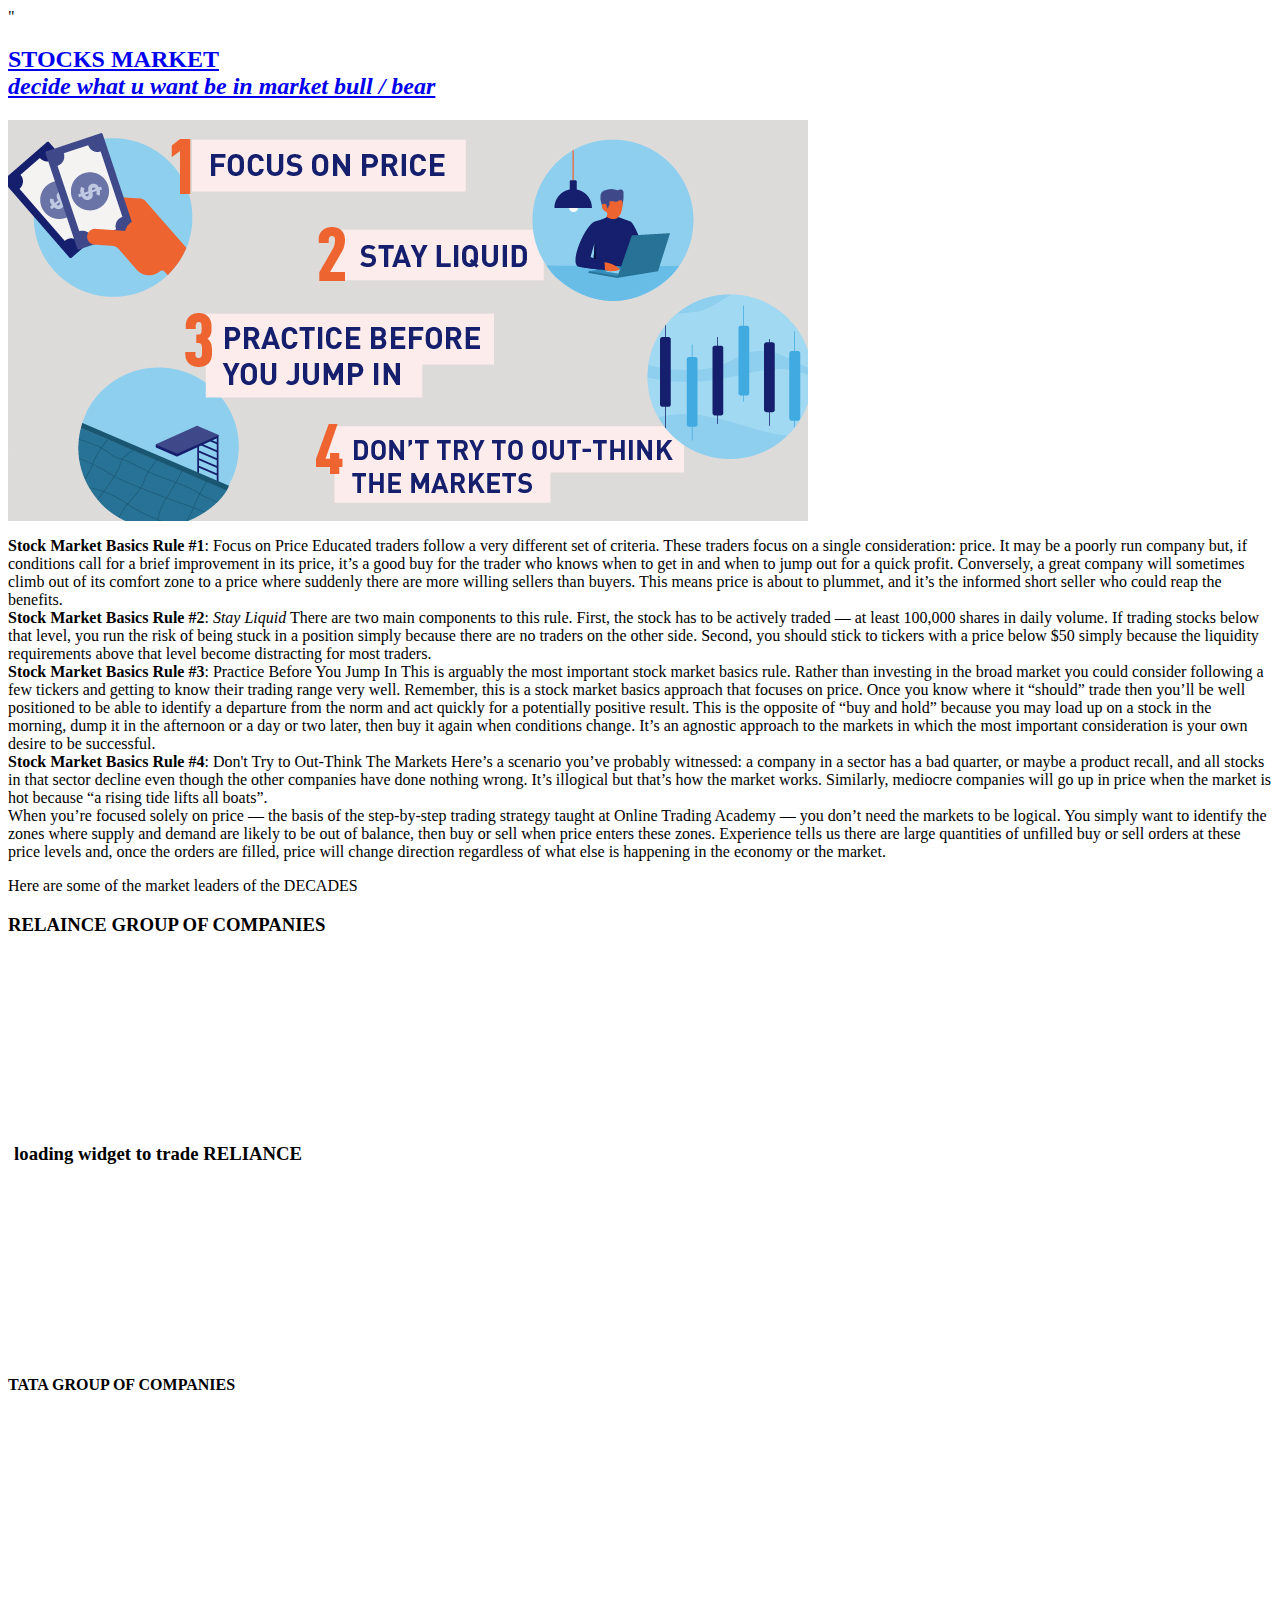
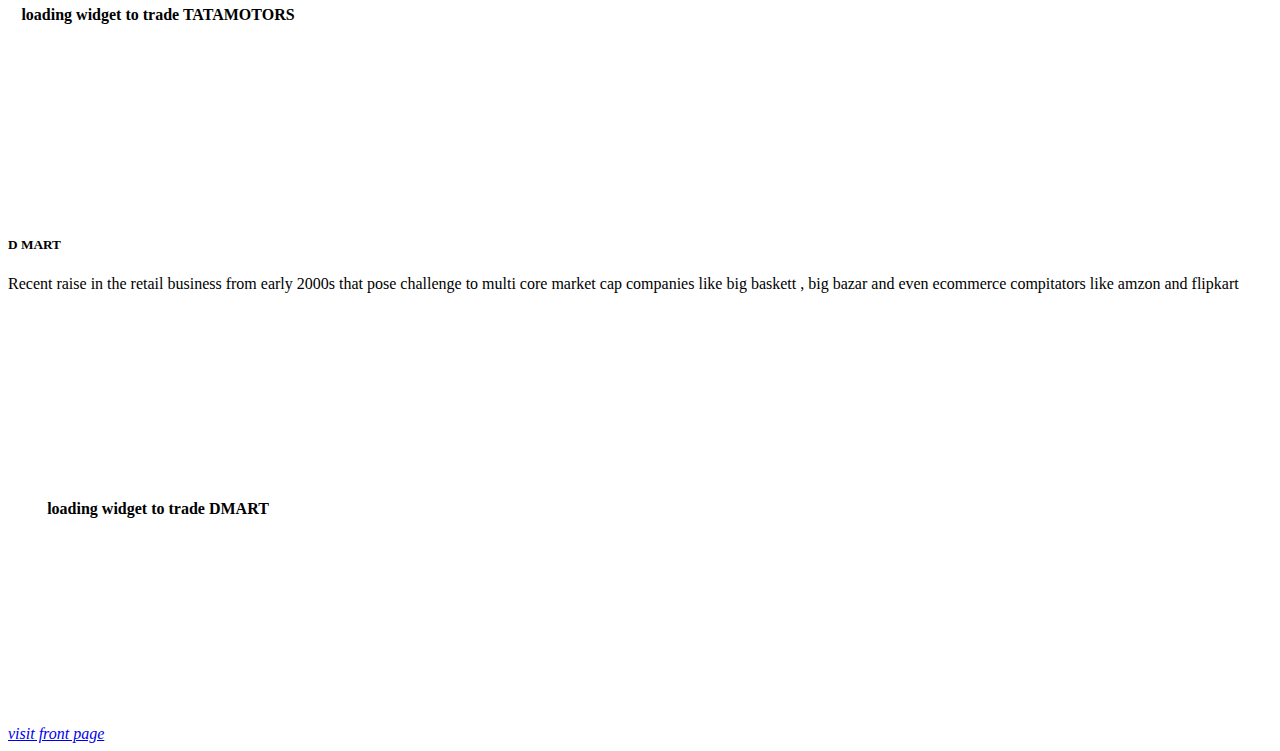
<file: stock.html>
"<!DOCTYPE html>
<html lang="en">
<head>
    <meta charset="UTF-8">
    <meta http-equiv="X-UA-Compatible" content="IE=edge">
    <meta name="viewport" content="width=device-width, initial-scale=1.0">
    <title>stock markrt</title>
</head>

    

</html><h2><a href="#">STOCKS MARKET<br />
    <em>decide what u want be in market </em><i>bull / bear </i></a></h2>
</header>
<a href="#" class="image fit"><img src="images/pic02.jpg" alt="" /></a>
<body>
<p><b>Stock Market Basics Rule #1</b>: Focus on Price
    Educated traders follow a very different set of criteria. These traders focus on a single consideration: price. It may be a poorly run company but, if conditions call for a brief improvement in its price, it’s a good buy for the trader who knows when to get in and when to jump out for a quick profit. Conversely, a great company will sometimes climb out of its comfort zone to a price where suddenly there are more willing sellers than buyers. This means price is about to plummet, and it’s the informed short seller who could reap the benefits. <br/>
    
    <b>Stock Market Basics Rule #2</b>:<em> Stay Liquid</em>
    There are two main components to this rule. First, the stock has to be actively traded — at least 100,000 shares in daily volume. If trading stocks below that level, you run the risk of being stuck in a position simply because there are no traders on the other side. Second, you should stick to tickers with a price below $50 simply because the liquidity requirements above that level become distracting for most traders.<br/>
    
    <b>Stock Market Basics Rule #3</b>: Practice Before You Jump In
    This is arguably the most important stock market basics rule. Rather than investing in the broad market you could consider following a few tickers and getting to know their trading range very well. Remember, this is a stock market basics approach that focuses on price. Once you know where it “should” trade then you’ll be well positioned to be able to identify a departure from the norm and act quickly for a potentially positive result. This is the opposite of “buy and hold” because you may load up on a stock in the morning, dump it in the afternoon or a day or two later, then buy it again when conditions change. It’s an agnostic approach to the markets in which the most important consideration is your own desire to be successful.<br/>
    
    <b>Stock Market Basics Rule #4</b>: Don't Try to Out-Think The Markets
    Here’s a scenario you’ve probably witnessed: a company in a sector has a bad quarter, or maybe a product recall, and all stocks in that sector decline even though the other companies have done nothing wrong. It’s illogical but that’s how the market works. Similarly, mediocre companies will go up in price when the market is hot because “a rising tide lifts all boats”.<br/>
    
    When you’re focused solely on price — the basis of the step-by-step trading strategy taught at Online Trading Academy — you don’t need the markets to be logical. You simply want to identify the zones where supply and demand are likely to be out of balance, then buy or sell when price enters these zones. Experience tells us there are large quantities of unfilled buy or sell orders at these price levels and, once the orders are filled, price will change direction regardless of what else is happening in the economy or the market.</p>
    
    
    <p>Here are some of the market leaders of the DECADES </P>
<h3>RELAINCE GROUP OF COMPANIES</P>
     <p class="sc-embed" data-width="300px" data-orders="%5B%7B%22quantity%22%3A10%2C%22ticker%22%3A%22RELIANCE%22%7D%5D" data-cardsize="small" data-withtt="true" data-withsearch="true" style="width:300px;min-height:400px;display:flex;align-items:center;justify-content:center"> <strong>loading widget to trade RELIANCE</strong> </p> <script async src="https://www.gateway-tt.in/assets/embed.js"></script> 
<h4>TATA GROUP OF COMPANIES</h4>
 <p class="sc-embed" data-width="300px" data-orders="%5B%7B%22quantity%22%3A10%2C%22ticker%22%3A%22TATAMOTORS%22%7D%5D" data-cardsize="small" data-withtt="true" data-withsearch="true" style="width:300px;min-height:400px;display:flex;align-items:center;justify-content:center"> <strong>loading widget to trade TATAMOTORS</strong> </p> <script async src="https://www.gateway-tt.in/assets/embed.js"></script> 
<h5> D MART </h5> 
<p> Recent raise in the retail business from early 2000s that pose challenge to multi core market cap companies like big baskett , big bazar and even ecommerce compitators like amzon and flipkart</p>
 <p class="sc-embed" data-width="300px" data-orders="%5B%7B%22quantity%22%3A10%2C%22ticker%22%3A%22DMART%22%7D%5D" data-cardsize="small" data-withtt="true" data-withsearch="true" style="width:300px;min-height:400px;display:flex;align-items:center;justify-content:center"> <strong>loading widget to trade DMART</strong> </p> <script async src="https://www.gateway-tt.in/assets/embed.js"></script> 

 <a href="index.html"><i>visit front page</i></a>
</body>
</file>
